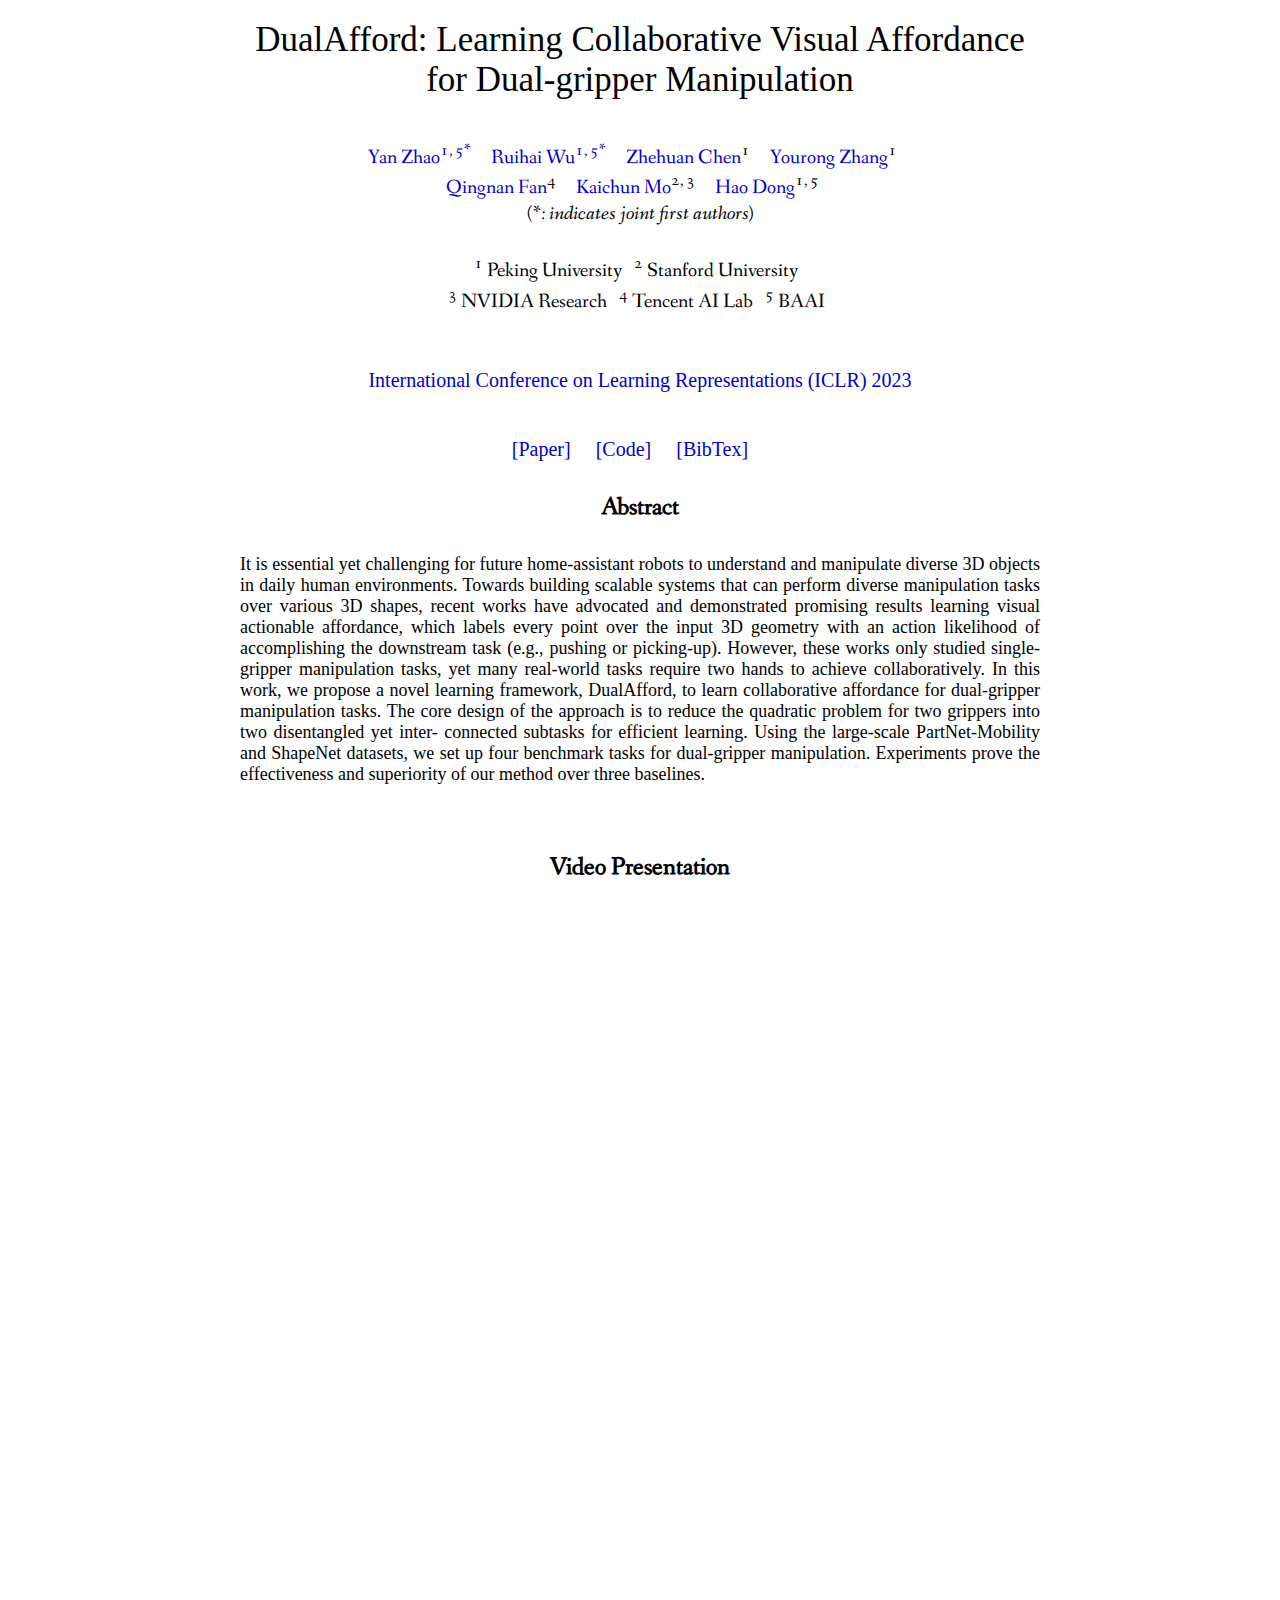
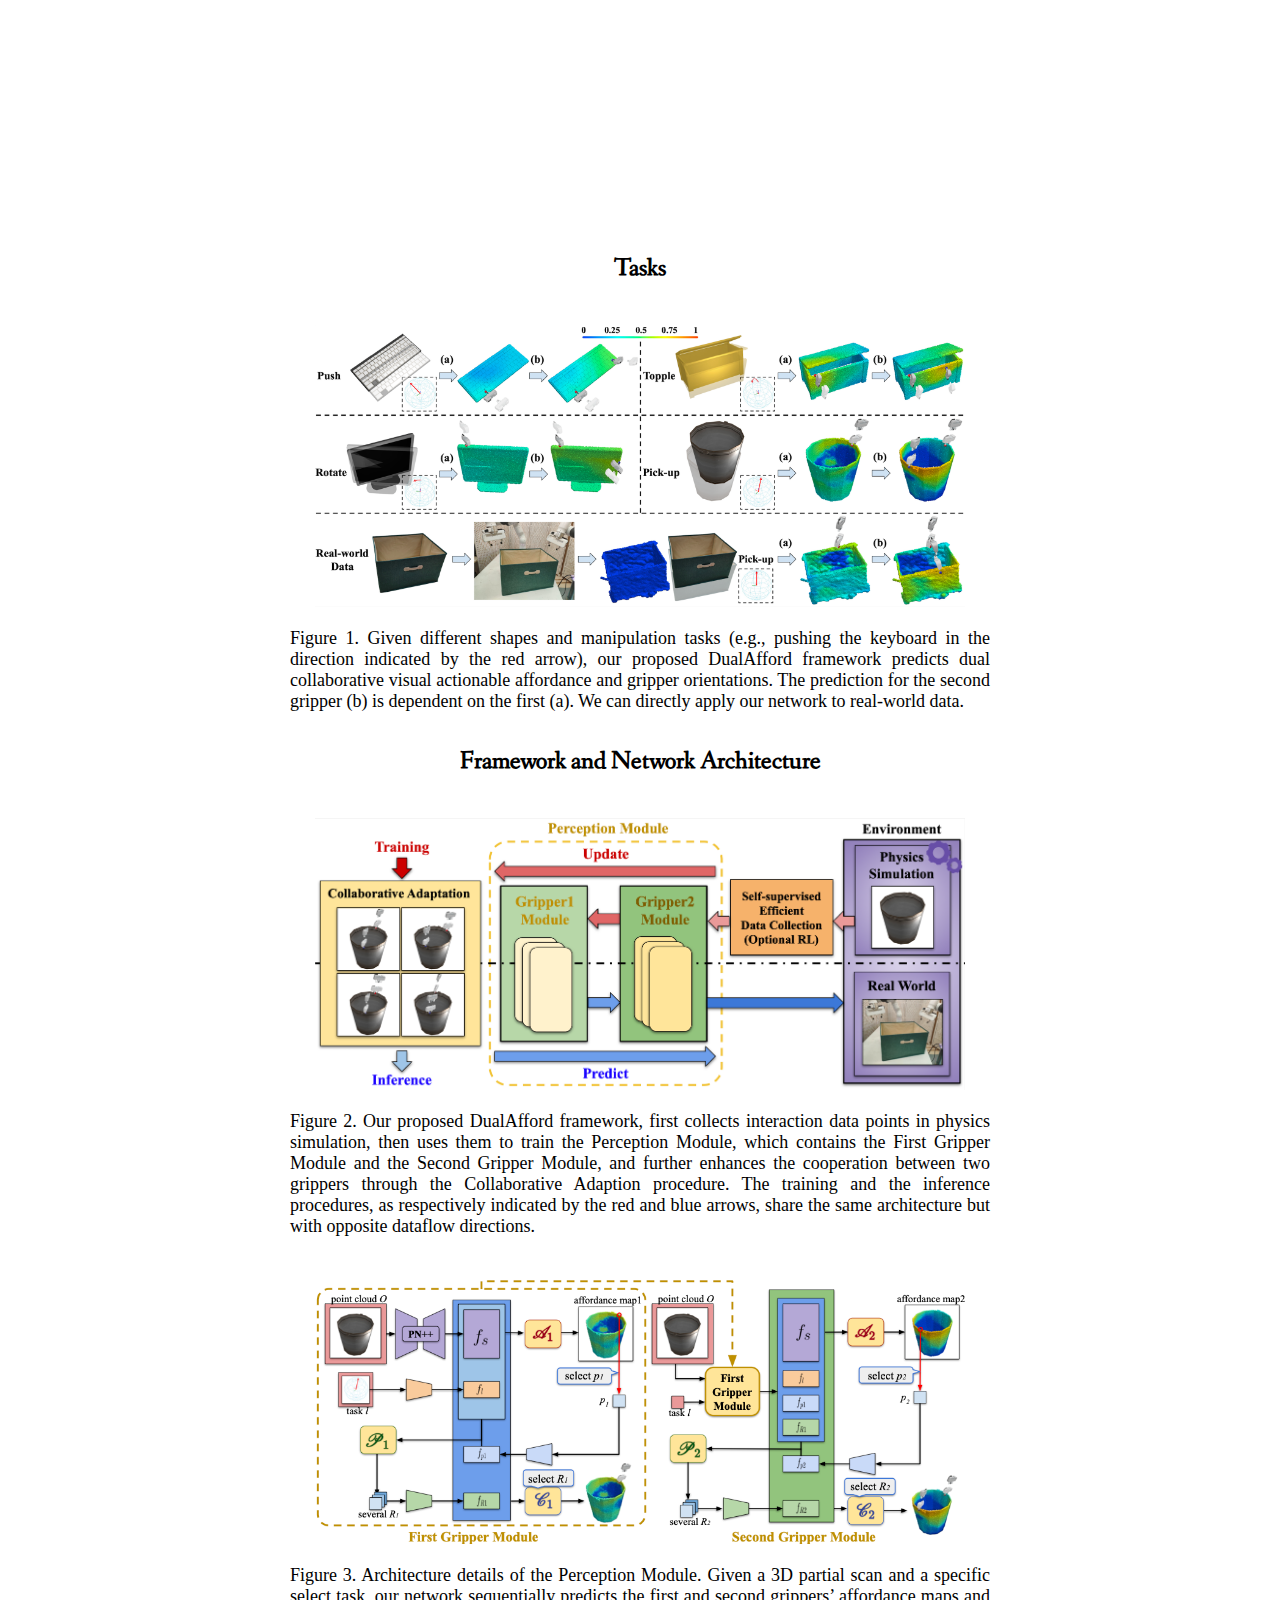
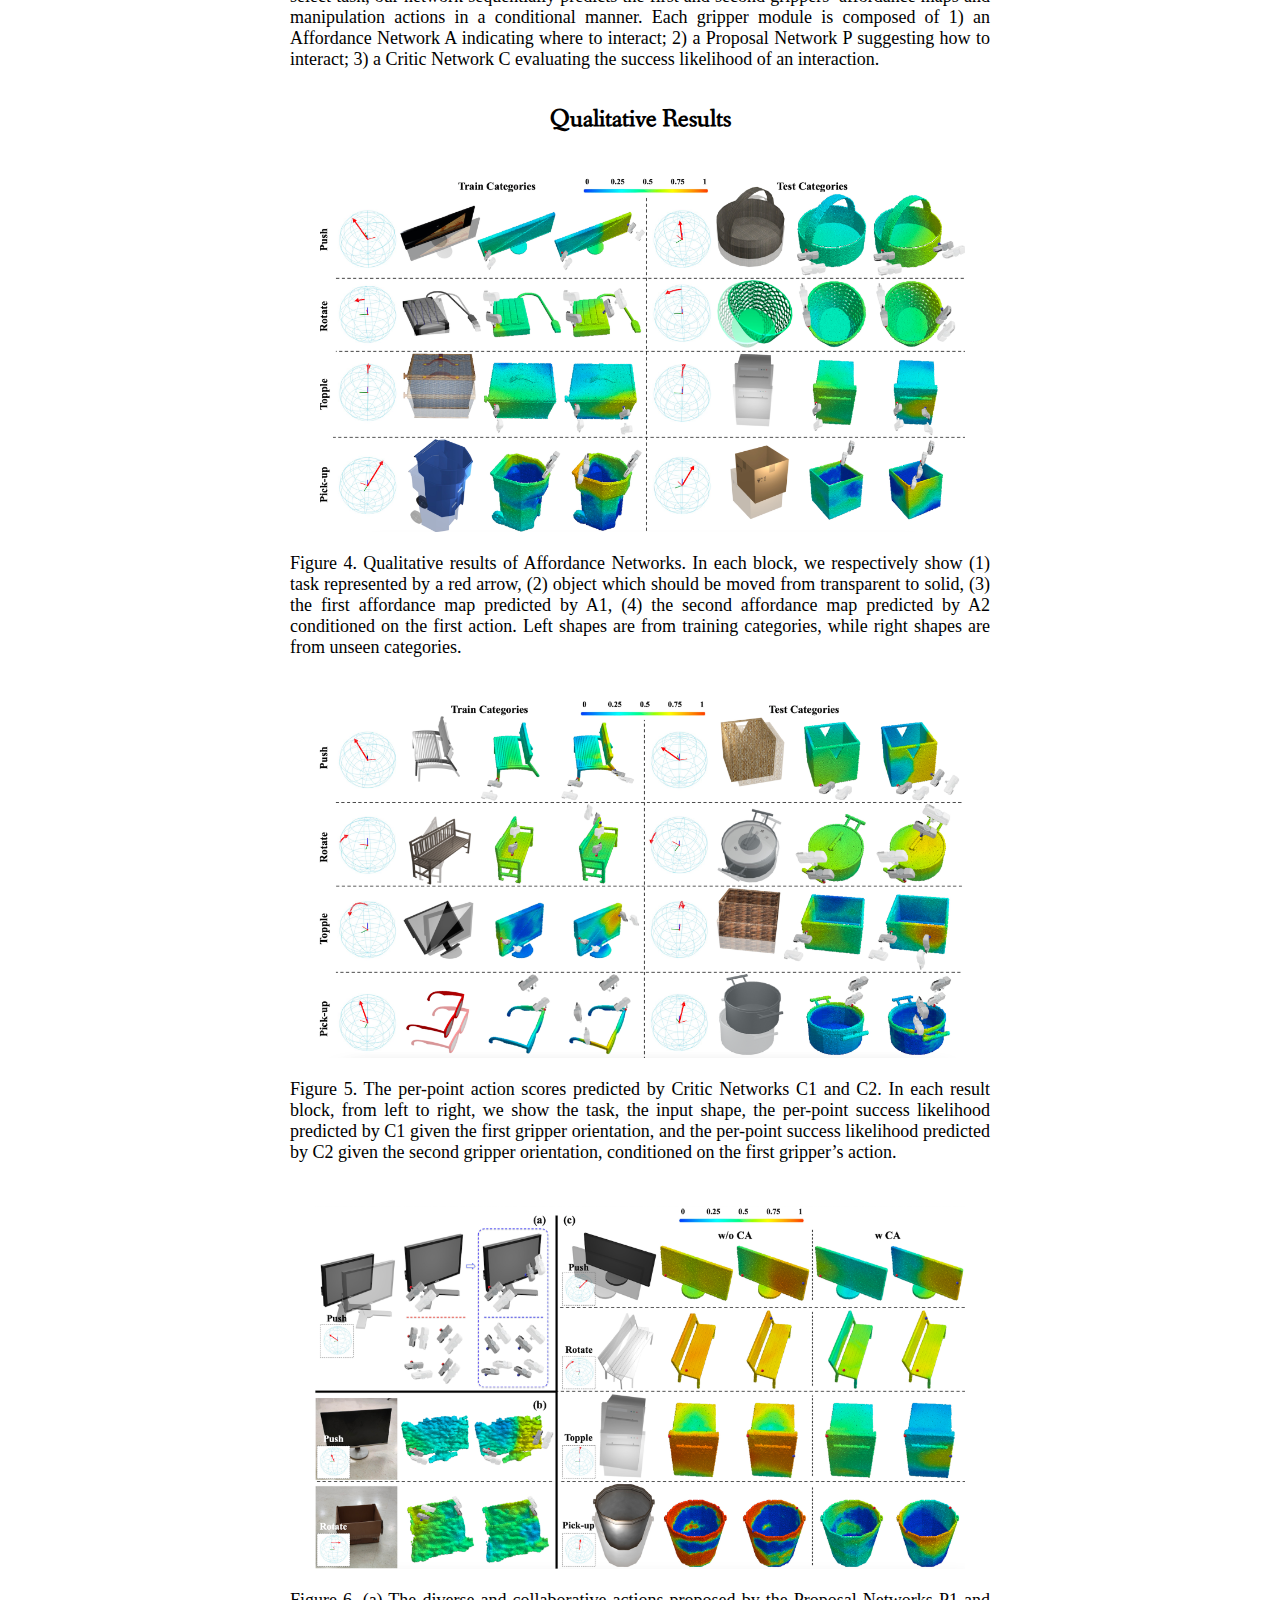
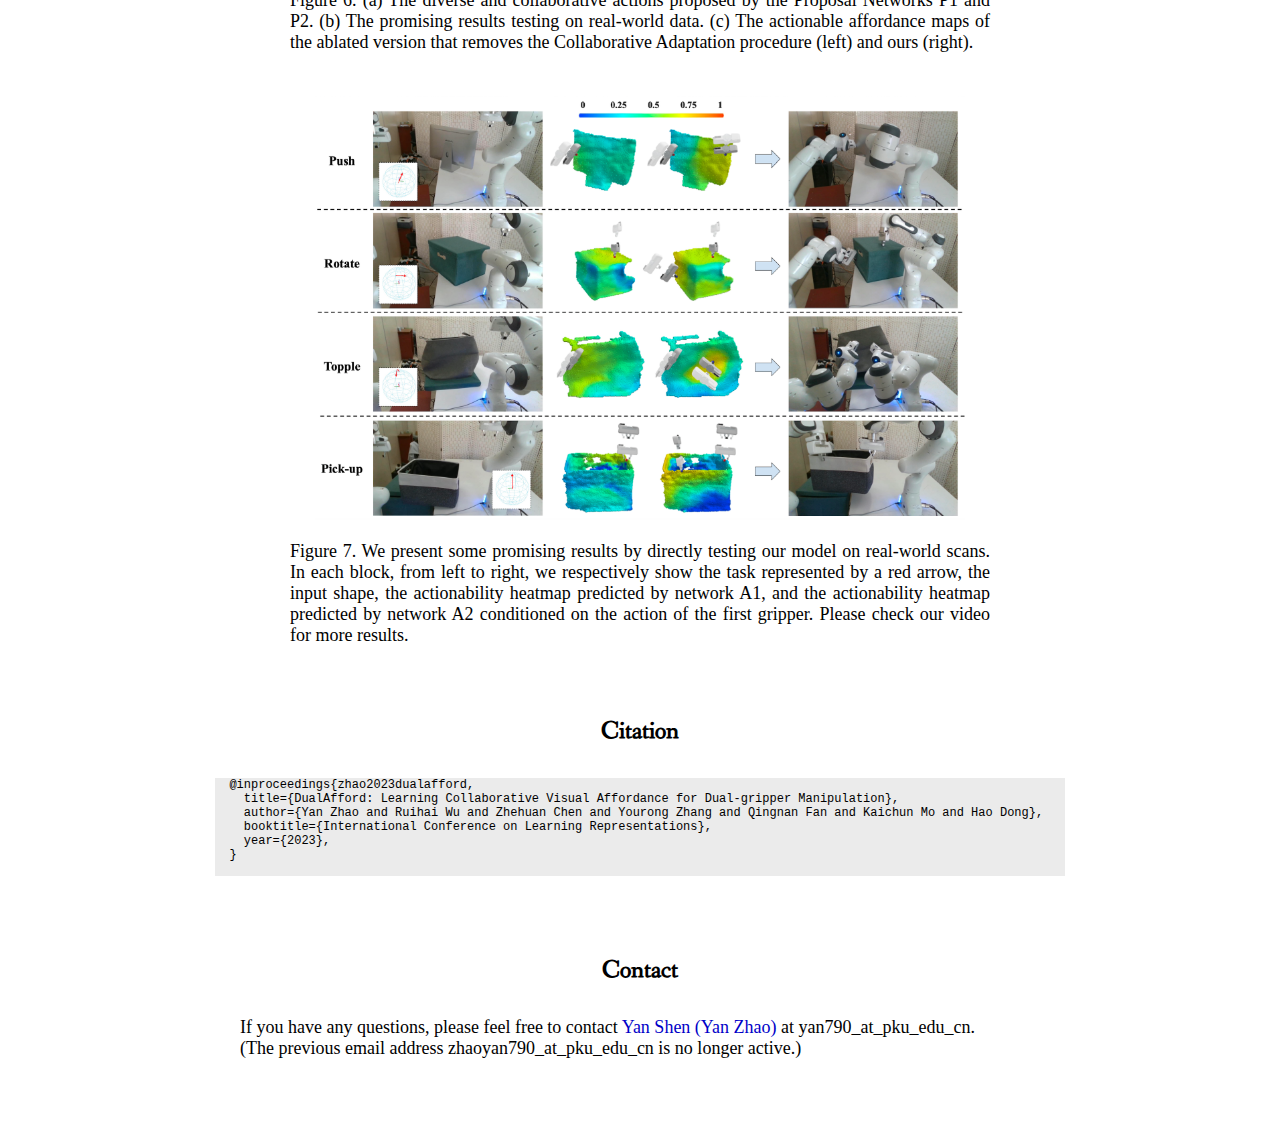
<file: index.html>
<html>
<head>
<title>DualAfford: Learning Collaborative Visual Affordance for Dual-gripper Manipulation</title>
<link rel="SHORTCUT ICON" href="favicon.ico"/>
<link href='./css/paperstyle.css' rel='stylesheet' type='text/css'>
</head>

<body>

<div class="pageTitle">
    DualAfford: Learning Collaborative Visual Affordance <br> for Dual-gripper Manipulation
  <br>
  <br>
  <span class = "Authors">
      <a href="https://sxy7147.github.io/" target="_blank">Yan Zhao<sup>1, 5*</sup> &nbsp; &nbsp;
      <a href="https://warshallrho.github.io/" target="_blank">Ruihai Wu<sup>1, 5*</sup> &nbsp; &nbsp;
      <a href="https://fqnchina.github.io/" target="_blank">Zhehuan Chen</a><sup>1</sup> &nbsp; &nbsp;
      <a href="https://www.linkedin.com/in/yourong-zhang-2b1aab23a/" target="_blank">Yourong Zhang</a><sup>1</sup> &nbsp; &nbsp; <br>
      <a href="https://fqnchina.github.io/" target="_blank">Qingnan Fan</a><sup>4</sup> &nbsp; &nbsp;
      <a href="https://www.cs.stanford.edu/~kaichun/" target="_blank">Kaichun Mo</a><sup>2, 3</sup> &nbsp; &nbsp;
      <a href="https://zsdonghao.github.io/" target="_blank">Hao Dong</a><sup>1, 5</sup> &nbsp; &nbsp;<br>
      <i>(*: indicates joint first authors)</i><br><br>
      <sup>1</sup> Peking University </a> &nbsp; 
      <sup>2</sup> Stanford University </a> &nbsp;<br>
      <sup>3</sup> NVIDIA Research </a> &nbsp; 
      <sup>4</sup> Tencent AI Lab </a> &nbsp; 
      <sup>5</sup> BAAI </a> &nbsp;<br><br>
  </span>
  </div>
<br>
<div class = "material">
        <a href="https://iclr.cc/Conferences/2023" target="_blank">International Conference on Learning Representations (ICLR) 2023</a>
</div>
<br>
<br>
<div class = "material">
        <a href="https://arxiv.org/pdf/2207.01971.pdf" target="_blank">[Paper]</a> &nbsp; &nbsp;
        <a href="https://github.com/sxy7147/DualAfford" target="_blank">[Code]</a> &nbsp; &nbsp;
        <!-- <a href="https://github.com/warshallrho/VAT-Mart" target="_blank">[Code]</a> -->
        <a href="paper.bib" target="_blank">[BibTex]</a> &nbsp; &nbsp;
</div>

<div class = "abstractTitle">
  Abstract
</div>
<p class = "abstractText">
    It is essential yet challenging for future home-assistant robots to understand and manipulate diverse 3D objects in daily human environments. Towards building scalable systems that can perform diverse manipulation tasks over various 3D shapes, recent works have advocated and demonstrated promising results learning visual actionable affordance, which labels every point over the input 3D geometry with an action likelihood of accomplishing the downstream task (e.g., pushing or picking-up). However, these works only studied single-gripper manipulation tasks, yet many real-world tasks require two hands to achieve collaboratively. In this work, we propose a novel learning framework, DualAfford, to learn collaborative affordance for dual-gripper manipulation tasks. The core design of the approach is to reduce the quadratic problem for two grippers into two disentangled yet inter- connected subtasks for efficient learning. Using the large-scale PartNet-Mobility and ShapeNet datasets, we set up four benchmark tasks for dual-gripper manipulation. Experiments prove the effectiveness and superiority of our method over three baselines.
</p>

<br>
<div class="abstractTitle">
    Video Presentation
</div>
<br>
<center>
    <iframe width="660" height="415" src="https://www.youtube.com/embed/3NsnIIrgv0w" title="YouTube video player" frameborder="0" allow="accelerometer; autoplay; clipboard-write; encrypted-media; gyroscope; picture-in-picture" allowfullscreen></iframe>
    <br><br><br>
    <iframe width="660" height="415" src="//player.bilibili.com/player.html?aid=258222312&bvid=BV1Ua411D7Sa&cid=974991223&page=1" scrolling="no" border="0" frameborder="no" framespacing="0" allowfullscreen="true"> </iframe>
</center>

<br>
<br>
<br>

<div class="abstractTitle">
    Tasks
</div>
  <img class="bannerImage" src="./images/teaser.png" ,="" width="800"><br>
  <table width="800" align="center"><tbody><tr><td><p class="figureTitleText">
        Figure 1.
        Given different shapes and manipulation tasks (e.g., pushing the keyboard in the direction indicated by the red arrow), 
        our proposed DualAfford framework predicts dual collaborative visual actionable affordance and gripper orientations. 
        The prediction for the second gripper (b) is dependent on the first (a). 
        We can directly apply our network to real-world data.
  </p></td></tr></tbody></table>

<div class="abstractTitle">
    Framework and Network Architecture
</div>
  <img class="bannerImage" src="./images/pipeline2.png" ,="" width="800"><br>
  <table width="800" align="center"><tbody><tr><td><p class="figureTitleText">
        Figure 2.
        Our proposed DualAfford framework, first collects interaction data points in physics simulation, then uses them to train the Perception Module, which contains the First Gripper Module and the Second Gripper Module, and further enhances the cooperation between two grippers through the Collaborative Adaption procedure. The training and the inference procedures, as respectively indicated by the red and blue arrows, share the same architecture but with opposite dataflow directions.
  </p></td></tr></tbody></table>
  <img class="bannerImage" src="./images/dual_gripper_teaser_ICLR.png" ,="" width="800"><br>
  <table width="800" align="center"><tbody><tr><td><p class="figureTitleText">
        Figure 3.
        Architecture details of the Perception Module. Given a 3D partial scan and a specific select task, 
        our network sequentially predicts the first and second grippers’ affordance maps and manipulation actions in a conditional manner. 
        Each gripper module is composed of 
        1) an Affordance Network A indicating where to interact; 
        2) a Proposal Network P suggesting how to interact; 
        3) a Critic Network C evaluating the success likelihood of an interaction.
  </p></td></tr></tbody></table>

  
<div class="abstractTitle">
    Qualitative Results
</div>
  <img class="bannerImage" src="./images/aff.png" ,="" width="800"><br>
  <table width="800" align="center"><tbody><tr><td><p class="figureTitleText">
        Figure 4.
        Qualitative results of Affordance Networks. In each block, we respectively show 
        (1) task represented by a red arrow, 
        (2) object which should be moved from transparent to solid, 
        (3) the first affordance map predicted by A1, 
        (4) the second affordance map predicted by A2 conditioned on the first action. 
        Left shapes are from training categories, while right shapes are from unseen categories.

  </p></td></tr></tbody></table>
  <img class="bannerImage" src="./images/critic.png" ,="" width="800"><br>
  <table width="800" align="center"><tbody><tr><td><p class="figureTitleText">
        Figure 5.
        The per-point action scores predicted by Critic Networks C1 and C2.
        In each result block, from left to right, we show the task, the input shape, 
        the per-point success likelihood predicted by C1 given the first gripper orientation, 
        and the per-point success likelihood predicted by C2 given the second gripper orientation, conditioned on the first gripper’s action.

  </p></td></tr></tbody></table>
  <img class="bannerImage" src="./images/ablation.png" ,="" width="800"><br>
  <table width="800" align="center"><tbody><tr><td><p class="figureTitleText">
        Figure 6.
        (a) The diverse and collaborative actions proposed by the Proposal Networks P1 and P2. 
        (b) The promising results testing on real-world data. 
        (c) The actionable affordance maps of the ablated version that removes the Collaborative Adaptation procedure (left) and ours (right).
  </p></td></tr></tbody></table>
  <img class="bannerImage" src="./images/real.png" ,="" width="800"><br>
  <table width="800" align="center"><tbody><tr><td><p class="figureTitleText">
        Figure 7.
        We present some promising results by directly testing our model on real-world scans. 
        In each block, from left to right, we respectively show the task represented by a red arrow, the input shape, 
        the actionability heatmap predicted by network A1, 
        and the actionability heatmap predicted by network A2 conditioned on the action of the first gripper. 
        Please check our video for more results.
  </p></td></tr></tbody></table>


<!-- <p></p>  -->



<br>
<br>


<div class = "abstractTitle">
  Citation
</div>

<!-- <div class="row" style="margin-top: 1em">
<div class="12u$ 1u$(xsmall)">   -->
<div class = "myBibTex">
  <pre style="background-color: #EBEBEB;">
  @inproceedings{zhao2023dualafford,
    title={DualAfford: Learning Collaborative Visual Affordance for Dual-gripper Manipulation},
    author={Yan Zhao and Ruihai Wu and Zhehuan Chen and Yourong Zhang and Qingnan Fan and Kaichun Mo and Hao Dong},
    booktitle={International Conference on Learning Representations},
    year={2023},
  }
  </pre>
</div>
<!-- </div> -->


<br>
<br>


<div class = "abstractTitle">
  Contact
</div>
<p class = "abstractText">
  If you have any questions, please feel free to contact <a href="https://sxy7147.github.io/" target="_blank">Yan Shen (Yan Zhao)</a> at yan790_at_pku_edu_cn. <br>
    (The previous email address zhaoyan790_at_pku_edu_cn is no longer active.)
</p>

    


<br>
<br>


</body></html>
</file>
<file: css/paperstyle.css>
@import url(http://fonts.googleapis.com/css?family=EB+Garamond|Fanwood+Text:400italic|Open+Sans:300,400);

.center{
	margin-left: auto;
	margin-right: auto;
}

.pageSubTitle{
	font-family: 'Times New Roman', serif;
	font-size: 20;
}

.pageSubTitle{
	margin-top: 10px;
	font-family: 'Times New Roman', serif;
	font-size: 20;
	text-align: center;
}
.pageTitle{
	margin-top: 20px;
	font-family: 'Times New Roman', serif;
	font-size: 35;
	max-width: 800px;
	text-align: center;
	margin-left: auto;
	margin-right: auto;
}

.pageTitle2{
	margin-top: 40px;
	font-family: 'Fanwood Text', serif;
	font-size: 40;
	text-align: center;
}

.linkBarUpBackground{
	height: 30px;
	width: 1000px;
	background-color: #EBEBEB;
	border-top: 1px solid;
	border-bottom: 1px solid;
	border-color: #BDBDBD;
}

.linkBarDownBackground{
	margin-top: 100px;
	width: 1000px;
	height:30px;
	background-color: #EBEBEB;
	border-top: 1px solid;
	border-bottom: 1px solid;
	border-color: #BDBDBD;
}

.linkBar{
	font-family: 'Times New Roman', serif;
	font-size: 20;
	font-weight: 300;
	height: 30px;
	margin-left:100px;
	margin-top: 2px;
}

.bibtex{

	margin-top: 10px;
	margin-left: 0px;
	width : 600px;
	font-size: 9;
	white-space: pre-line;	
}

.profileBody{
	margin-top: 50px;
	margin-left: 100px;
	text-align: justify;
	width: 700px;
	height: 150px;
}

.profileImage{
	float: right;
	width: 180px;
	
}

.profileText{
	font-family: 'Times New Roman', serif;
	font-size: 16;
	text-align: justify;
	width: 700px;
}

.paratext{
	font-family: 'Times New Roman', serif;
	font-size: 16;
	text-align: justify;	
}

.paratextcenter{
	font-family: 'Times New Roman', serif;
	font-size: 20;
	text-align: center;	
}

.paratextright{
	font-family: 'Times New Roman', serif;
	font-size: 16;
	text-align: justify;
	float:right;	
}

.leftpage{
	margin-top: 20px;
	width:340px;
	background-color:  #EBEBEB;
}

.rightpage{
	margin-top: 20px;
	position: absolute;
	margin-left: 360px;
	width :340px;
	background-color:  #EBEBEB;
}

.paraquote{
	font-family: 'Fanwood Text';
	font-style: italic;
	font-weight:'400';
	font-size: 16;
	text-align: justify;
}

.quote{
	margin-top: 20px;
	margin-bottom: 10px;
	padding-left: 20px;
	padding-right: 20px;
	padding-top: 1px;
	padding-bottom: 1px;
	background-color: #EBEBE5;
}

.pagebodyhalf{
	margin-top: 130px;
	margin-left: 100px;
	margin-bottom: 50px;
	width: 700px;
	
}

.projectBody{
	margin-bottom: 50px;
	width: 700px;

}

.projectImage{
	float: left;
	width: 280px;
}

.bannerImage{
	display:  block;
	margin-left: auto;
	margin-right: auto;
	max-width: 650px;
	margin-top: 40px;
}

.collageImage{
	display:  block;
	margin-left: auto;
	margin-right: auto;
	max-width: 240px;
	margin-top: 0px;
}

.projectTitle{
	margin-top: 20px;
	margin-left: 320px;
	font-family: 'Times New Roman', serif;
	font-size: 18;
}


.projectAuthors{
	margin-top: 2px;
	margin-left: 320px;
	font-family: 'Fanwood Text';
	font-style: italic;
	font-weight:'400';
	font-size: 14;
}

.projectDesc{
	margin-left: 430px;
	margin-top: 20px;
	font-family: 'Fanwood Text';
	font-weight:'400';
	font-size: 20;
}


.Authors{
	margin-top: 0px;
	margin-left: auto;
	font-family: 'Fanwood Text';
	font-weight:'400';
	font-size: 20;
}

.acks{
	margin-top: 20px;
	margin-left: auto;
	margin-right: auto;
	font-family: 'Fanwood Text', serif;
	font-weight:'400';
	font-size: 20;
	text-align: justify;
	max-width: 800;
}

.AuthorsTitle{
	margin-top: 30px;
	margin-left: auto;
	margin-right: auto;
	margin-bottom: 2px;
	font-family: 'Fanwood Text';
	font-weight:'400';
	font-size: 30;
	font-weight: bold;
}

.abstractTitle{
	margin-top: 30px;
	margin-left:auto;
	font-family: 'Fanwood Text', serif;
	font-size: 25;
	text-align: center;
	font-weight: bold;
}

.ackTitle{
	margin-top: 40px;
	margin-left:auto;
	font-family: 'Fanwood Text', serif;
	font-size: 25;
	text-align: center;
	font-weight: bold;
}

.abstractText{
	margin-top: 30px;
	font-family: 'Times New Roman', serif;
	font-size: 18;
	text-align: justify;
	max-width: 800;
	margin-left: auto;
	margin-right: auto;
}

.myBibTex{
	margin-top: 30px;
	font-family: 'monospace';
	font-size: 12;
	text-align: justify;
	max-width: 850;
	margin-left: auto;
	margin-right: auto;
}

.figureTitleText{
	margin-top: 0px;
	font-family: 'Times New Roman', serif;
	font-size: 18;
	text-align: justify;
	max-width: 700;
	margin-left: auto;
	margin-right: auto;
}

.footNoteText{
	margin-top: 40px;
	font-family: 'Times New Roman', serif;
	font-size: 16;
	text-align: justify;
	max-width: 800;
	margin-left: auto;
	margin-right: auto;
}

.ackText{
	margin-top: 20px;
	font-family: 'Times New Roman', serif;
	font-size: 18;
	text-align: justify;
	max-width: 800;
	margin-left: auto;
	margin-right: auto;
}

.material{
	margin-top: 10px;
	font-family: 'Times New Roman', serif;
	font-size: 20;
	text-align: center;
	max-width: 800;
	margin-left: auto;
	margin-right: auto;
}

.projectText{
	margin-top: 2px;
	margin-left: 320px;
	font-family:  serif;
	font-size: 14;
}

.video{
	margin-top: 40px;
	margin-left: auto;
	margin-right: auto;
	text-align: center;
	
}

.pagebodyfull{
	margin-top: 50px;
	font-size: 14;
	margin-left: 100px;
	margin-bottom: 50px;
	text-align: justify;
	width: 700px;	
}

.footer{
	font-family: 'Times New Roman', serif;
	font-size: 12;
	height: 30px;
	margin-left:100px;
	margin-top: 6px;
}

a{
	text-decoration:none	
}

.inline{
	margin-right:10px;
}

a:link { color: rgb(0, 0, 200) } 
a:hover { color: rgb(200, 0, 0) } 
a:active { color: rgb(255, 0, 102) } 
a:visited{color: rgb(0, 0, 100)}
</file>
